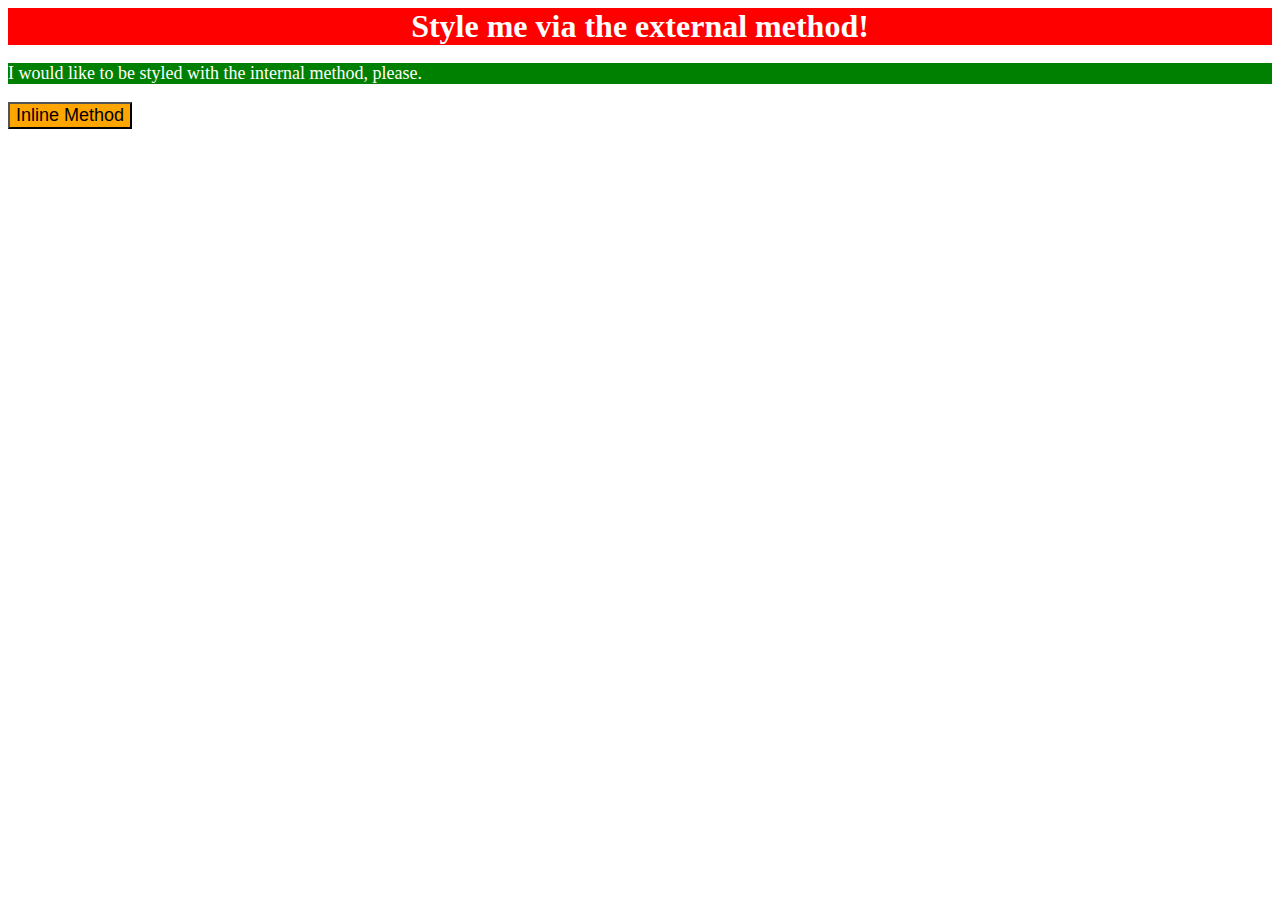
<file: foundations/01-css-methods/index.html>
<!DOCTYPE html>
<html lang="en">
  <head>
    <meta charset="UTF-8">
    <meta http-equiv="X-UA-Compatible" content="IE=edge">
    <meta name="viewport" content="width=device-width, initial-scale=1.0">
    <title>Methods for Adding CSS</title>
    <link rel = "stylesheet" href = "styles.css">
    <style>
        p {
      background-color: green; 
      color: white; 
      font-size: 18px; 
        }
    </style>
  </head>
  <body>
    <div>Style me via the external method!</div>
    <p>I would like to be styled with the internal method, please.</p>
    <button style = "background-color: orange; font-size: 18px;">Inline Method</button>
  </body>
</html>
</file>
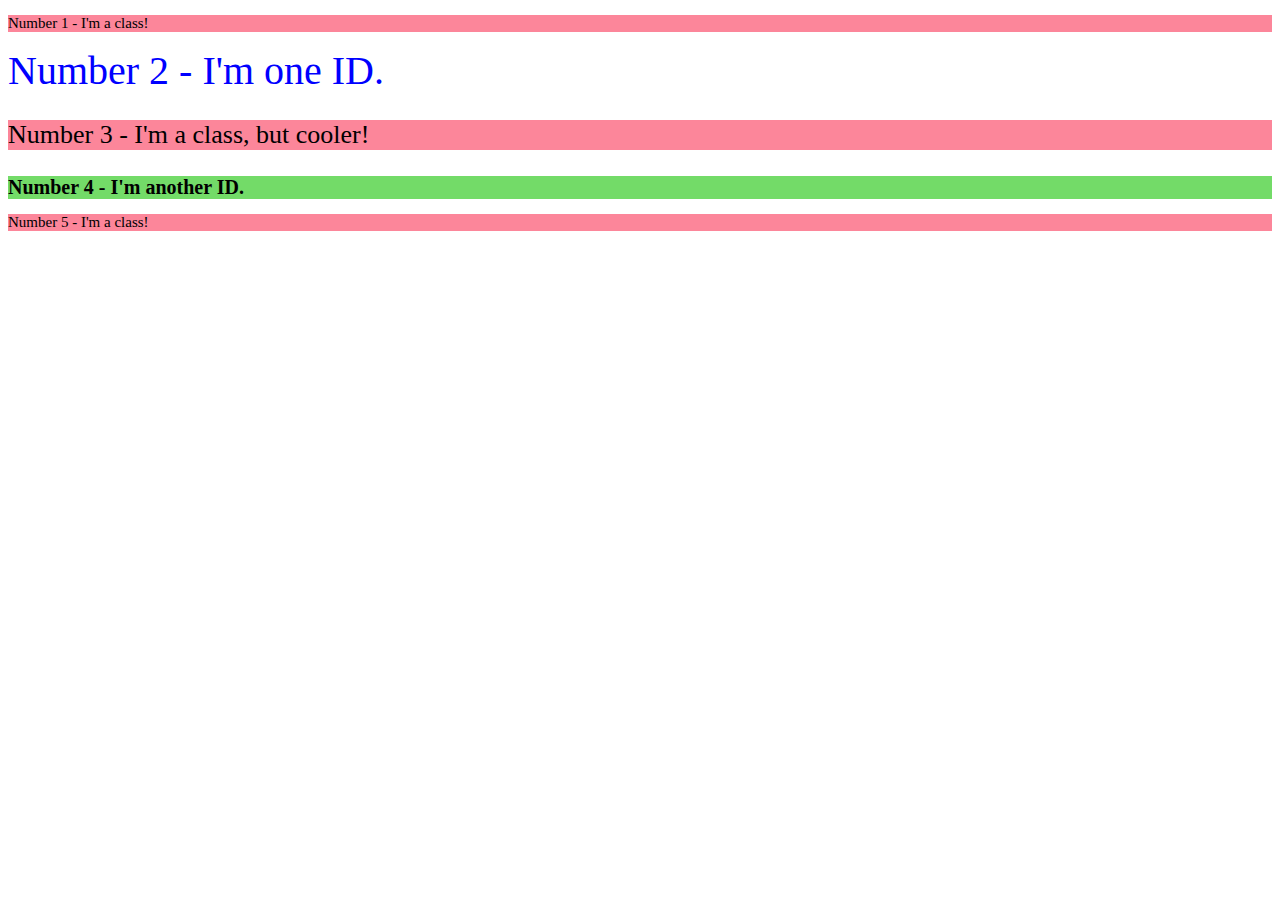
<file: foundations/02-class-id-selectors/index.html>
<!DOCTYPE html>
<html lang="en">
  <head>
    <meta charset="UTF-8">
    <meta http-equiv="X-UA-Compatible" content="IE=edge">
    <meta name="viewport" content="width=device-width, initial-scale=1.0">
    <title>Class and ID Selectors</title>
    <link rel="stylesheet" href="style.css">
  </head>
  <body>
    <p class="oddNum">Number 1 - I'm a class!</p>
    <div id="id_1">Number 2 - I'm one ID.</div>
    <p class="oddNum largerFont">Number 3 - I'm a class, but cooler!</p>
    <div id="id_2">Number 4 - I'm another ID.</div>
    <p class="oddNum">Number 5 - I'm a class!</p>
  </body>
</html>
</file>
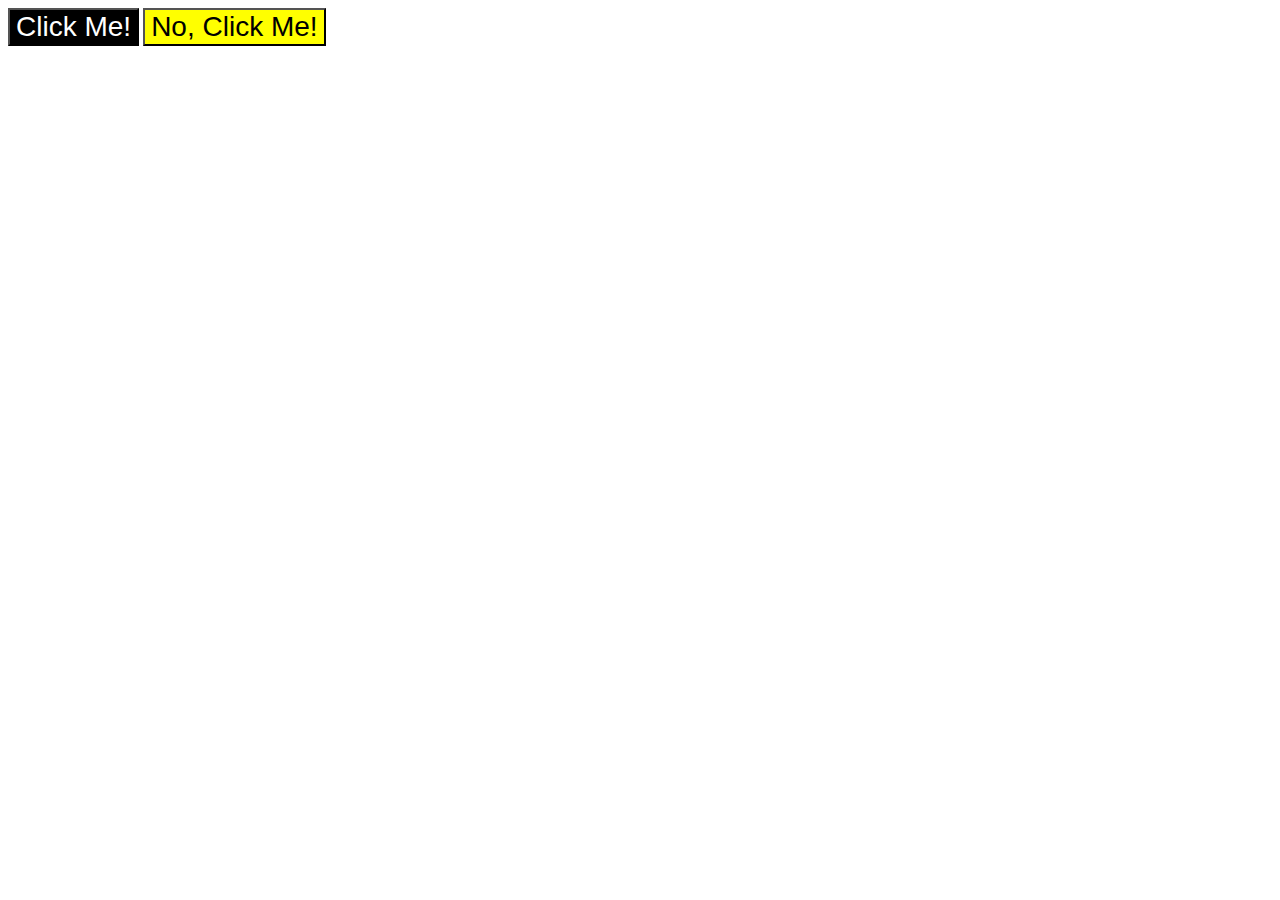
<file: foundations/03-grouping-selectors/index.html>
<!DOCTYPE html>
<html lang="en">
  <head>
    <meta charset="UTF-8">
    <meta http-equiv="X-UA-Compatible" content="IE=edge">
    <meta name="viewport" content="width=device-width, initial-scale=1.0">
    <title>Grouping Selectors</title>
    <link rel="stylesheet" href="style.css">
  </head>
  <body>
    <button class="firstElement">Click Me!</button>
    <button class="secondElement">No, Click Me!</button>
  </body>
</html>
</file>
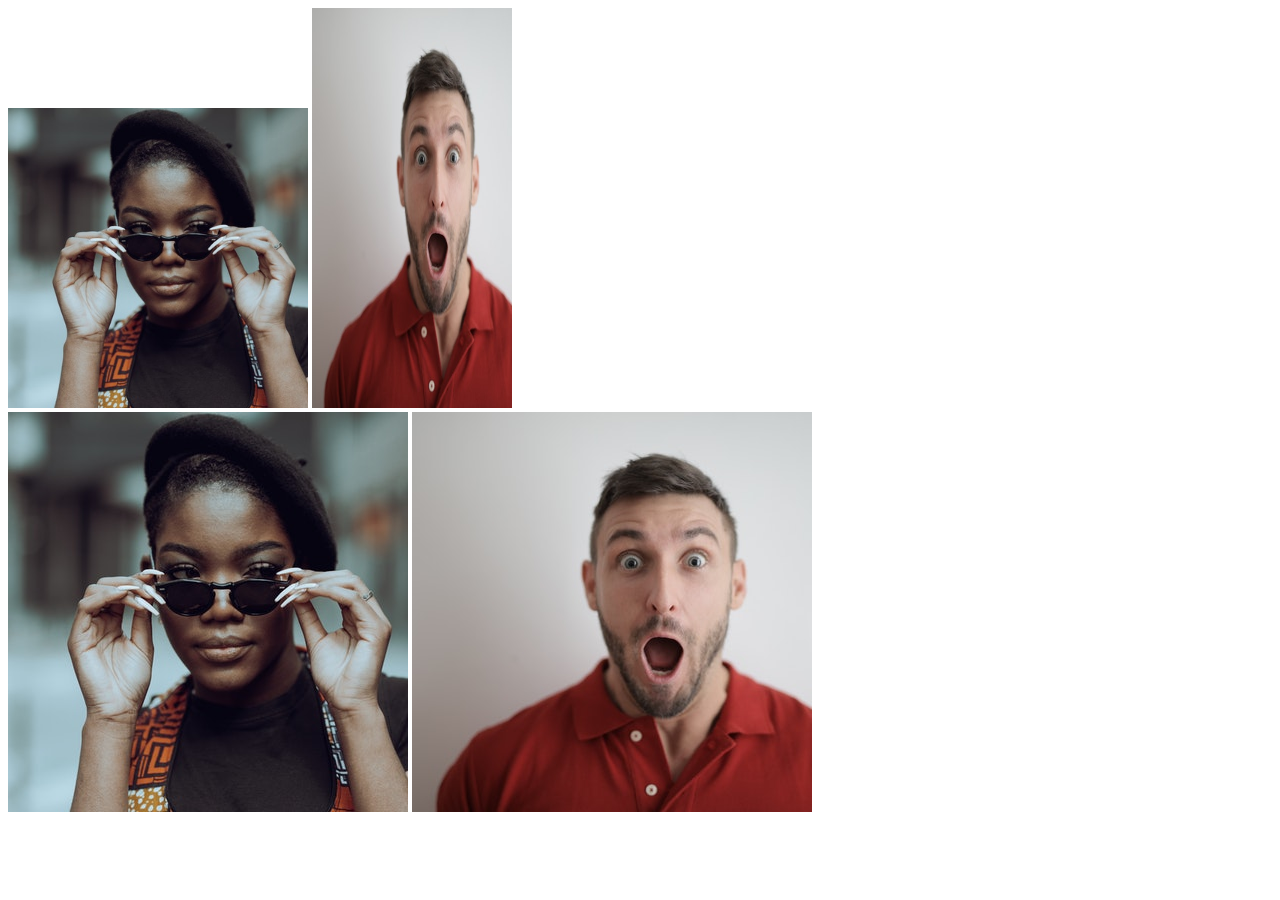
<file: foundations/04-chaining-selectors/index.html>
<!DOCTYPE html>
<html lang="en">
  <head>
    <meta charset="UTF-8">
    <meta http-equiv="X-UA-Compatible" content="IE=edge">
    <meta name="viewport" content="width=device-width, initial-scale=1.0">
    <title>Chaining Selectors</title>
    <link rel="stylesheet" href="style.css">
  </head>
  <body>
    <!-- Check image source path. Review Foundations lesson - Links and Images -->
    <!-- Use the classes BELOW this line -->
    <div>
      <img class="avatar proportioned" src="images/pexels-katho-mutodo-8434791.jpg" alt="Woman with glasses">
      <img class="avatar distorted" src="images/pexels-andrea-piacquadio-3777931.jpg" alt="Man with surprised expression">
    </div>
    <!-- Use the classes ABOVE this line -->
    <div>
      <img class="original proportioned" src="images/pexels-katho-mutodo-8434791.jpg" alt="Woman with glasses">
      <img class="original distorted" src="images/pexels-andrea-piacquadio-3777931.jpg" alt="Man with surprised expression">
    </div>
  </body>
</html>
</file>
<file: foundations/01-css-methods/styles.css>
/* styles.css */ 

div { 
    background-color: red; 
    color: white; 
    font-size: 32px; 
    text-align: center; 
    font-weight: bold; 
}
</file>
<file: foundations/02-class-id-selectors/style.css>
/* style.css */ 

.oddNum {
    background-color: #fc869a; 
    font-size: 15px; 
}

.oddNum.largerFont {
    font-size: 26px; 
}

#id_1 {
    font-size: 40px; 
    color: #0000FF; 
}

#id_2 {
    background-color: #73db68; 
    font-size: 20px; 
    font-weight: 700; 
}
</file>
<file: foundations/03-grouping-selectors/style.css>
.firstElement {
    background-color: black; 
    color: white; 
}

.secondElement {
    background-color: yellow; 
    color: black; 
}

button {
    font-size: 28px; 
    font-family: Helvetica, "Times New Roman", sans-serif; 
}
</file>
<file: foundations/04-chaining-selectors/style.css>
/* Add CSS Styling */

.avatar.proportioned {
    width: 300px; 
    height: auto; 
}

.avatar.distorted {
    width: 200px; 
    height: 400px; 
}
</file>
